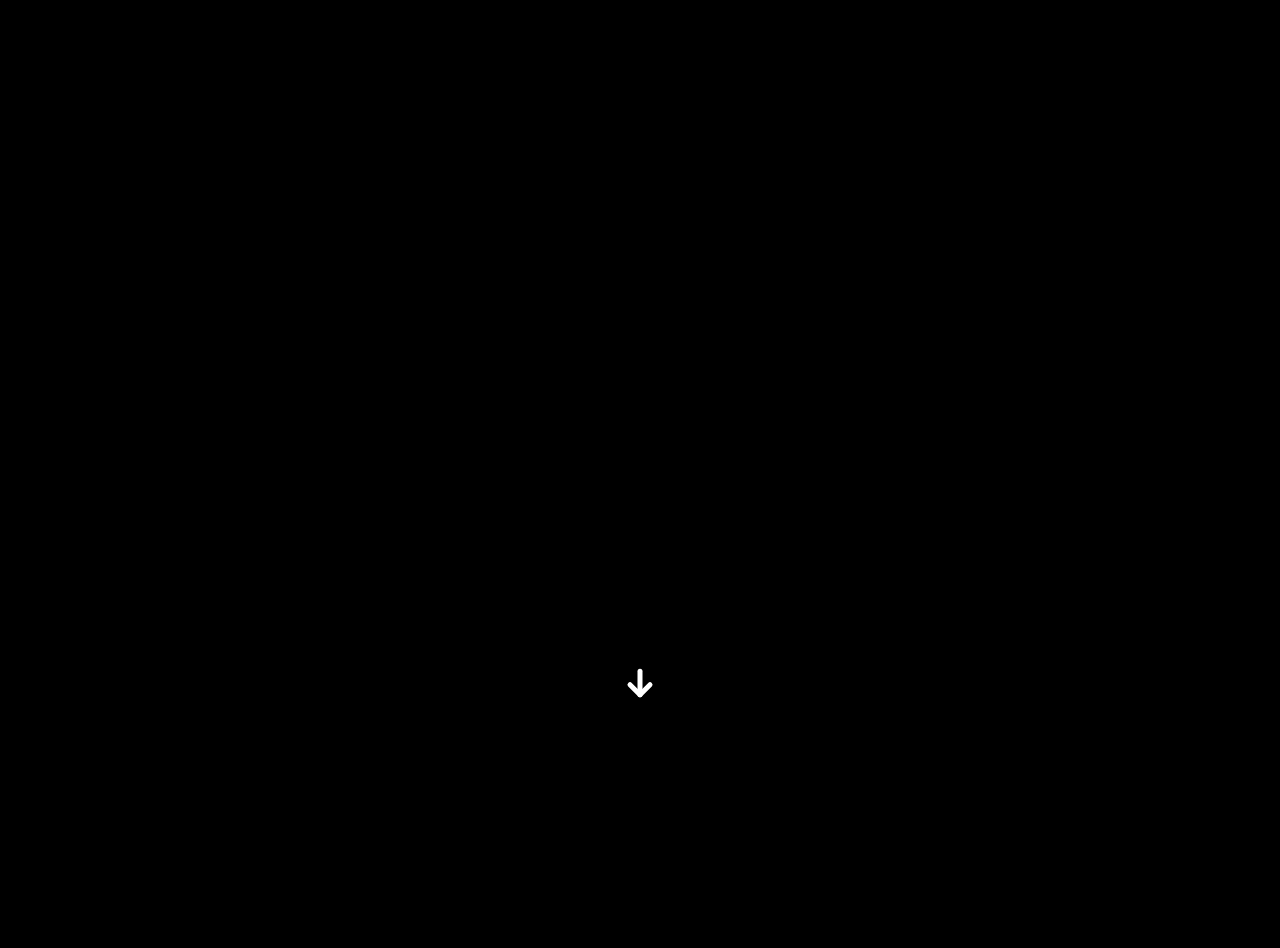
<file: index.html>
<!DOCTYPE html>
<html lang="en">
<head>
  <meta charset="UTF-8" />
  <meta name="viewport" content="width=device-width, initial-scale=1" />
  <title>My Drone Portfolio</title>
  <link rel="stylesheet" href="styles.css" />
</head>
<body>

  <main class="snap-container" id="mainContent">

    <!-- Section 1: Hero -->
   <section class="snap-section hero" aria-label="Hero Section">
  <video class="bg-video" autoplay muted loop playsinline preload="auto" src="https://ia903103.us.archive.org/5/items/background_20250714/background.ia.mp4"></video>

  <div class="overlay"></div>
  <div class="content" role="banner">
    <h1>Aerial Perspectives Reimagined with <br><strong></strong>TOURIO</strong></h1>
    <p>Let the drone footage make your day better</p>
    <!-- Down arrow -->
    <div class="scroll-down-arrow" aria-label="Scroll Down" role="button" tabindex="0">
     <svg width="40" height="40" viewBox="0 0 24 24" fill="none" stroke="white" stroke-width="3" stroke-linecap="round" stroke-linejoin="round">
    <line x1="12" y1="5" x2="12" y2="19"></line>
    <polyline points="6 13 12 19 18 13"></polyline>
  </svg>
  </div>

  </div>
</section>


    <!-- Section 2: Showreel -->
    <section class="snap-section" aria-label="Showreel Section">
      <h2 class="reveal">Watch the Showreel</h2>

      <div class="video-wrapper reveal">
        <video controls preload="metadata" src="https://ia903103.us.archive.org/5/items/background_20250714/1.ia.mp4" aria-label="Showreel video 1"></video>
      </div>

      <p class="reveal">
        Experience a curated collection of my best aerial footage, showcasing breathtaking landscapes and dynamic cinematography.
      </p>
    </section>

    <!-- Section 3: Why Choose Me -->
    <section class="snap-section bg-gray" aria-label="Why Choose Me Section">
      <h2 class="reveal">Why Choose Me?</h2>
      <ul class="reveal">
        <li>Expert drone pilot with 1+ years of experience</li>
     <li>EASA Licensed drone pilot (<a href="https://www.easa.europa.eu/en/the-agency/faqs/about-easa" target="_blank" rel="noopener noreferrer">What is EASA</a>) </li>

        <li>Creative storytelling with every shot</li>
        <li>Fast delivery and Creative editing</li>
        

      </ul>
    </section>

<section class="snap-section bg-dark" aria-label="Gallery Section">
  <h2 class="reveal">Gallery</h2>

  <!-- 🎖️ Award-Winning Image Highlight -->
  <div class="gallery-award reveal">
    <img src="Assets/award winner.jpg" alt="Award-winning drone photo from Krems an der Donau, Austria" />
    <div class="award-caption">
      🏆 <strong>Winner</strong> – IMC Photography Contest 2024 
      <br />
      📍 Krems an der Donau, Austria
    </div>
  </div>
  <!-- More Gallery Button -->
<div class="more-gallery-btn-wrapper reveal">
  <a href="gallery.html" class="btn more-gallery-btn" aria-label="View Full Gallery">View Full Gallery</a>
</div>

</section>

    <!-- Section 5: Call to Action -->
    <section class="snap-section" aria-label="Contact Call to Action">
      <h2 class="reveal">Ready to Elevate Your Project?</h2>
      <a href="contact.html" class="btn reveal">Contact Me</a>
    </section>

  </main>

  <footer>
    &copy; 2025 Subhatha Senanayake. All rights reserved.
  </footer>

  <script src="scripts.js"></script>

</body>
</html>
</file>
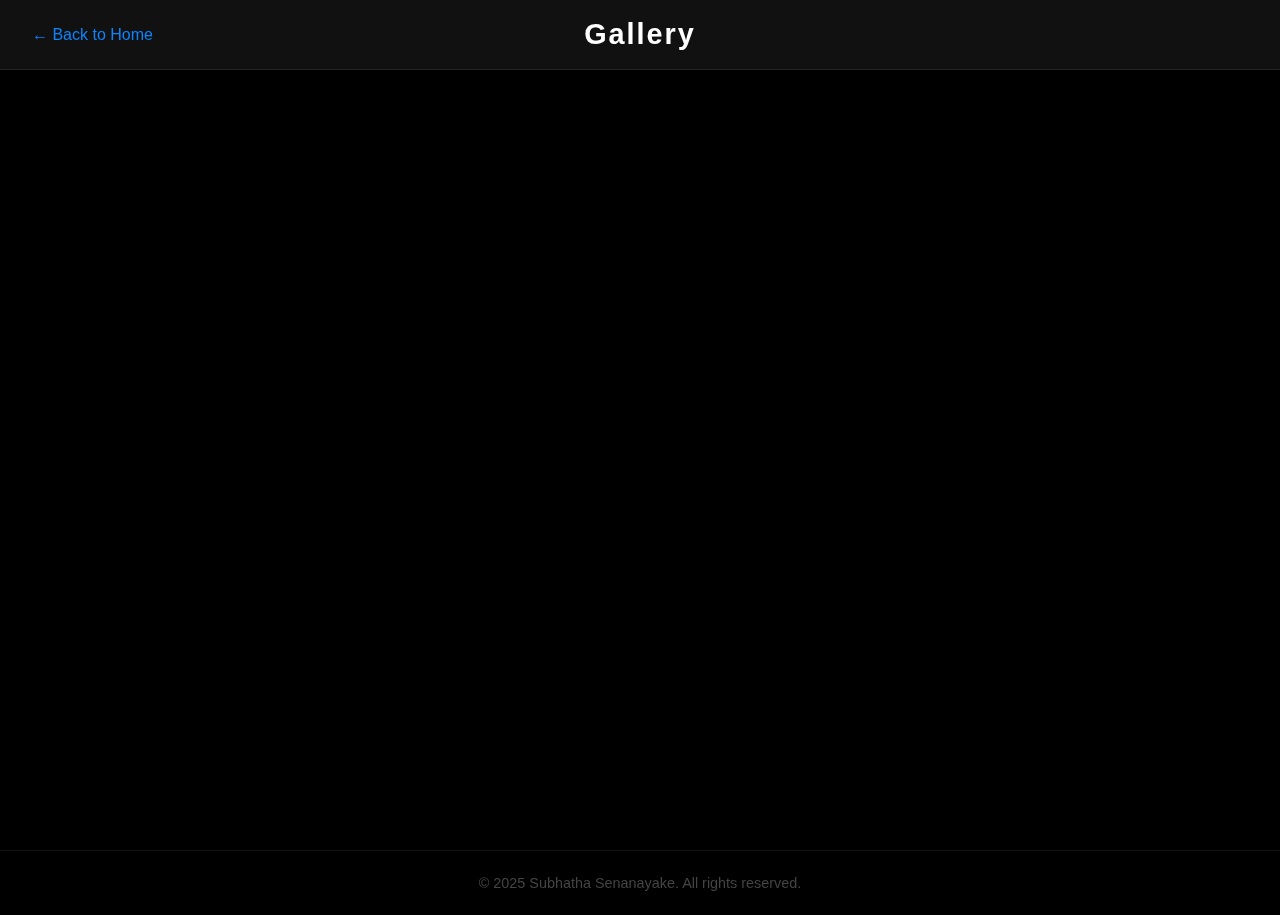
<file: gallery.html>
<!DOCTYPE html>
<html lang="en">
<head>
  <meta charset="UTF-8" />
  <meta name="viewport" content="width=device-width, initial-scale=1" />
  <title>Gallery</title>
  <style>
  
    *, *::before, *::after {
      box-sizing: border-box;
    }
    body, html {
      margin: 0; padding: 0;
      font-family: -apple-system, BlinkMacSystemFont, "Segoe UI", Roboto, Oxygen,
        Ubuntu, Cantarell, "Open Sans", "Helvetica Neue", sans-serif;
      background-color: #000;
      color: #f0f0f0;
      min-height: 100vh;
      display: flex;
      flex-direction: column;
      overflow-x: hidden;
    }

    .gallery-header {
      position: fixed;
      top: 0; left: 0; right: 0;
      height: 70px;
      background: rgba(20, 20, 20, 0.85);
      backdrop-filter: saturate(180%) blur(12px);
      -webkit-backdrop-filter: saturate(180%) blur(12px);
      border-bottom: 1px solid #222;
      z-index: 1000;
      display: flex;
      align-items: center;
      justify-content: center;
      padding: 0 2rem;
      gap: 1rem;
    }

    .gallery-header h1 {
      font-weight: 600;
      font-size: 1.8rem;
      letter-spacing: 2px;
      color: #fff;
      margin: 0;
      text-align: center;
      flex: 1;
      user-select: none;
      position: absolute;
      left: 50%;
      transform: translateX(-50%);
    }

    .back-link {
      font-weight: 500;
      color: #0a84ff;
      text-decoration: none;
      font-size: 1rem;
      transition: color 0.3s ease;
      position: absolute;
      left: 2rem;
      user-select: none;
    }

    .back-link:hover,
    .back-link:focus {
      color: #66a3ff;
      outline: none;
      text-decoration: underline;
    }

    .gallery-wrapper {
      margin: 90px auto 2rem;
      max-width: 1200px;
      padding: 0 2rem;
      display: grid;
      grid-template-columns: repeat(auto-fill, minmax(320px, 1fr));
      gap: 2rem;
    }

    .media-card {
      display: flex;
      flex-direction: column;
      gap: 0.5rem;
      border-radius: 12px;
      overflow: hidden;
      background-color: #121212;
      box-shadow: 0 8px 20px rgba(0, 0, 0, 0.8);
      transition: transform 0.3s ease;
    }

    .media-card:hover,
    .media-card:focus-within {
      box-shadow: 0 20px 40px rgb(10 132 255 / 0.8);
      transform: translateY(-6px);
      outline: none;
    }

    .media-card video {
      width: 100%;
      height: auto;
      display: block;
      border-radius: 18px;
      background: #000;
    }

    .video-title {
      font-weight: 600;
      font-size: 1.1rem;
      color: #eee;
      letter-spacing: 1.5px;
      text-align: center;
      user-select: none;
      padding: 0 0.5rem;
    }
    
    .reveal {
      opacity: 0;
      transform: translateY(20px);
      animation: fadeInUp 0.6s ease forwards;
      animation-delay: 0.3s;
    }

    @keyframes fadeInUp {
      to {
        opacity: 1;
        transform: translateY(0);
      }
    }

    footer {
      text-align: center;
      color: #444;
      font-size: 0.9rem;
      padding: 1.5rem 1rem;
      user-select: none;
      border-top: 1px solid #111;
      background: #;
    }
    
    @media (max-width: 768px) {
      .gallery-wrapper {
        grid-template-columns: 1fr;
        padding: 0 1rem;
        gap: 1.2rem;
      }

      .gallery-header h1 {
        font-size: 1.4rem;
        letter-spacing: 1px;
      }

      .back-link {
        font-size: 0.9rem;
        left: 1rem;
      }

      .video-title {
        font-size: 1rem;
        padding-bottom: 0.8rem;
      }
    }
  </style>
</head>
<body class="gallery-page">

  <header class="gallery-header">
    <a href="index.html" class="back-link" aria-label="Go Back Home">← Back to Home</a>
    <h1>Gallery</h1>
  </header>

  <main class="gallery-wrapper" aria-label="Drone video gallery">

    <div class="media-card reveal" tabindex="0">
      <video controls preload="metadata" aria-label="Video titled Snow Edited Part 2">
        <source src="https://ia903103.us.archive.org/5/items/background_20250714/snow edited part 2.mp4" type="video/mp4" />
        Sorry, your browser does not support embedded videos.
      </video>
      <p class="video-title">Snow in Liepaja, Latvia</p>
    </div>

    <div class="media-card reveal" tabindex="0">
      <video controls preload="metadata" aria-label="Video titled Krems 2">
        <source src="https://ia903103.us.archive.org/5/items/background_20250714/krems 2.mp4" type="video/mp4" />
        Sorry, your browser does not support embedded videos.
      </video>
      <p class="video-title">Somewhere in Austria</p>
    </div>

    <div class="media-card reveal" tabindex="0">
      <video controls preload="metadata" aria-label="Video titled Krems 3">
        <source src="https://ia800904.us.archive.org/17/items/krems-city/krems%20city.mp4" type="video/mp4" />
        Sorry, your browser does not support embedded videos.
      </video>
      <p class="video-title">The Krems city</p>
    </div>

    <div class="media-card reveal" tabindex="0">
      <video controls preload="metadata" aria-label="Video titled Krems 4">
        <source src="https://ia903103.us.archive.org/5/items/background_20250714/krems 4.mp4" type="video/mp4" />
        Sorry, your browser does not support embedded videos. 
      </video>
      <p class="video-title">Krems an der donau, Austria</p>
    </div>

    <div class="media-card reveal" tabindex="0">
      <video controls preload="metadata" aria-label="Video titled Krems 5">
        <source src="https://ia903103.us.archive.org/5/items/background_20250714/krems 5.mp4" type="video/mp4" />
        Sorry, your browser does not support embedded videos.
      </video>
      <p class="video-title">Donau river, Krems, Austria</p>
    </div>

    <div class="media-card reveal" tabindex="0">
      <video controls preload="metadata" aria-label="Video titled Krems 9">
        <source src="https://ia903103.us.archive.org/5/items/background_20250714/krems 9.mp4" type="video/mp4" />
        Sorry, your browser does not support embedded videos.
      </video>
      <p class="video-title">Upper Austrian Village Vibes Part 3</p>
    </div>

    <div class="media-card reveal" tabindex="0">
      <video controls preload="metadata" aria-label="Video titled Rotating">
        <source src="https://ia903103.us.archive.org/5/items/background_20250714/rotating.mp4" type="video/mp4" />
        Sorry, your browser does not support embedded videos.
      </video>
      <p class="video-title">A roundabout</p>
    </div>

  </main>

  <footer>
    &copy; 2025 Subhatha Senanayake. All rights reserved.
  </footer>

  <script src="scripts.js"></script>
</body>
</html>
</file>
<file: styles.css>
/* === Base Reset & Global === */
*, *::before, *::after {
  box-sizing: border-box;
}

body, html {
  margin: 0;
  padding: 0;
  height: 100%;
  font-family: -apple-system, BlinkMacSystemFont, "Segoe UI", Roboto, Oxygen,
    Ubuntu, Cantarell, "Open Sans", "Helvetica Neue", sans-serif;
  background-color: #000;
  color: #eee;
  overflow-x: hidden;
  scroll-behavior: smooth;
}

/* === Snap Scrolling === */
main.snap-container {
  height: 100vh;
  scroll-snap-type: y mandatory;
  overflow-y: scroll;
  -webkit-overflow-scrolling: touch;
}

section.snap-section {
  scroll-snap-align: start;
  height: 100vh;
  display: flex;
  flex-direction: column;
  justify-content: center;
  align-items: center;
  padding: 0 2rem;
  position: relative;
  text-align: center;
  overflow: hidden;
}

/* === Hero Section === */
section.hero {
  position: relative;
  color: white;
}

section.hero video.bg-video {
  position: absolute;
  top: 50%;
  left: 50%;
  width: 100vw;
  height: 100vh;
  object-fit: cover;
  transform: translate(-50%, -50%);
  z-index: 0;
  pointer-events: none;
  user-select: none;
}

section.hero .overlay {
  position: absolute;
  inset: 0;
  background: rgba(0, 0, 0, 0.6);
  z-index: 1;
}

section.hero .content {
  position: relative;
  z-index: 2;
  max-width: 720px;
  padding: 0 1rem;

  display: flex;
  flex-direction: column;
  align-items: center;
  justify-content: center;
  text-align: center;

  height: 100vh;
  position: relative;
}

section.hero h1 {
  font-weight: 900;
  font-size: clamp(2.5rem, 8vw, 5rem);
  margin: 0 0 1rem 0;
  line-height: 1.1;
  letter-spacing: -0.03em;
  opacity: 0;
  transform: translateY(20px);
  animation: fadeUp 1s forwards;
}

section.hero p {
  font-weight: 400;
  font-size: clamp(1rem, 2vw, 1.5rem);
  color: #ccc;
  margin: 0 0 2rem 0;
  opacity: 0;
  transform: translateY(20px);
  animation: fadeUp 1s 0.3s forwards;
}

.btn {
  display: inline-block;
  font-weight: 700;
  font-size: 1.15rem;
  padding: 1rem 3rem;
  background: linear-gradient(90deg, #0071e3, #003b8a);
  color: white;
  border-radius: 40px;
  text-decoration: none;
  box-shadow: 0 10px 20px rgb(0 113 227 / 0.5);
  transition: background 0.4s ease, box-shadow 0.3s ease;
}

.btn:hover,
.btn:focus {
  background: linear-gradient(90deg, #005bb5, #001f4d);
  box-shadow: 0 15px 30px rgb(0 91 181 / 0.7);
  outline: none;
}


/* === Reveal Animation === */
.reveal {
  opacity: 0;
  transform: translateY(20px);
  transition: opacity 0.8s ease-out, transform 0.8s ease-out;
}
.reveal.active {
  opacity: 1;
  transform: translateY(0);
}


/* === Typography & Layout === */
h2 {
  font-weight: 900;
  font-size: clamp(2rem, 5vw, 3rem);
  margin-bottom: 1rem;
  letter-spacing: -0.02em;
}

p, ul {
  font-weight: 400;
  color: #bbb;
  max-width: 640px;
  margin-left: auto;
  margin-right: auto;
  font-size: clamp(1rem, 2vw, 1.2rem);
  line-height: 1.5;
}

ul {
  list-style: inside disc;
}

ul li {
  margin-bottom: 0.75rem;
}

section.bg-gray {
  background-color: #111;
}

.btn {
  cursor: pointer;
  user-select: none;
}

/* === Responsive Media === */
@media (max-width: 600px) {
  section.hero h1 {
    font-size: 3rem;
  }

  section.hero p {
    font-size: 1rem;
  }

  section.hero a.btn {
    padding: 0.8rem 2.5rem;
  }
}

/* === Animations === */
@keyframes fadeUp {
  to {
    opacity: 1;
    transform: translateY(0);
  }
}

/* === Video Wrapper (Generic) === */
.video-wrapper {
  width: 100%;
  max-width: 1300px;
  aspect-ratio: 16 / 9;
  margin-bottom: 2rem;
  overflow: hidden;
  border-radius: 12px;
  box-shadow: 0 10px 30px rgb(0 0 0 / 0.8);
  background: #000;
}

.video-wrapper video {
  width: 100%;
  height: 100%;
  object-fit: cover;
  border-radius: 12px;
  display: block;
}

/* === Footer === */
footer {
  background-color: #111;
  color: #666;
  text-align: center;
  padding: 1rem 2rem;
  font-size: 0.9rem;
  user-select: none;
}

/* === Gallery Section === */
section.bg-dark {
  background-color: #000;
}

/* Award-Winning Highlight */
.gallery-award {
  max-width: 960px;
  margin: 3rem auto 2rem;
  text-align: center;
}

.gallery-award img {
  width: 100%;
  border-radius: 16px;
  box-shadow: 0 15px 40px rgba(255, 215, 0, 0.3); /* golden glow */
  transition: transform 0.4s ease, box-shadow 0.4s ease;
}

.gallery-award img:hover {
  transform: scale(1.02);
  box-shadow: 0 20px 50px rgba(255, 215, 0, 0.5);
}

.award-caption {
  margin-top: 1rem;
  color: #ffdf00;
  font-weight: 600;
  font-size: 1.1rem;
  line-height: 1.4;
  font-style: italic;
}

/* Classic Gallery Grid */
.gallery-grid {
  display: grid;
  grid-template-columns: repeat(auto-fit, minmax(240px, 1fr));
  gap: 1.5rem;
  padding: 2rem;
  max-width: 1200px;
  margin: 0 auto;
}

.gallery-grid img {
  width: 100%;
  height: auto;
  border-radius: 10px;
  object-fit: cover;
  box-shadow: 0 8px 20px rgba(0, 0, 0, 0.6);
  transition: transform 0.3s ease, box-shadow 0.3s ease;
}

.gallery-grid img:hover {
  transform: scale(1.03);
  box-shadow: 0 12px 30px rgba(0, 0, 0, 0.8);
}

/* Horizontal Rolex-Style Gallery */
.gallery-scroll {
  display: flex;
  gap: 2rem;
  overflow-x: auto;
  scroll-snap-type: x mandatory;
  scroll-padding: 2rem;
  padding: 2rem;
  margin-top: 2rem;
  -webkit-overflow-scrolling: touch;
}

.gallery-scroll::-webkit-scrollbar {
  display: none;
}

.media-card {
  flex: 0 0 auto;
  width: 80vw;
  max-width: 720px;
  scroll-snap-align: center;
  border-radius: 16px;
  overflow: hidden;
  box-shadow: 0 10px 30px rgba(0, 0, 0, 0.6);
  background: #000;
  transition: transform 0.3s ease;
}

.media-card:hover {
  transform: scale(1.02);
}

.media-card img,
.media-card video {
  width: 100%;
  height: auto;
  display: block;
  object-fit: cover;
  border-radius: 16px;
}

/* Misc Gallery Item Styling */
.gallery-item {
  max-width: 720px;
  margin: 2rem auto;
  text-align: center;
}

.gallery-item img {
  width: 100%;
  border-radius: 12px;
  box-shadow: 0 10px 25px rgba(0, 0, 0, 0.8);
  transition: transform 0.4s ease;
}

.gallery-item img:hover {
  transform: scale(1.02);
}

.gallery-item .caption {
  margin-top: 0.75rem;
  font-size: 1rem;
  color: #ccc;
  font-style: italic;
}

.media-wrapper {
  width: 100%;
  overflow: hidden;
  border-radius: 12px;
  box-shadow: 0 10px 25px rgba(0, 0, 0, 0.6);
  background: #000;
  transition: transform 0.3s ease;
}

.media-wrapper:hover {
  transform: scale(1.02);
}

.media-wrapper img,
.media-wrapper video {
  width: 100%;
  height: auto;
  display: block;
  border-radius: 12px;
  object-fit: cover;
}
/* ----- More Gallery Button Styling ----- */
.more-gallery-btn-wrapper {
  text-align: center;
  margin-top: 2rem;
}
.more-gallery-btn {
  background: #fff;
  color: #000;
  padding: 1rem 2rem;
  border-radius: 999px;
  font-weight: bold;
  transition: all 0.3s ease;
}
.more-gallery-btn:hover {
  background: #ccc;
  color: #111;
}

/* ----- Gallery Page Styles ----- */
.gallery-page {
  background: #111;
  color: #fff;
  font-family: sans-serif;
}
.gallery-header {
  text-align: center;
  padding: 2rem;
  background: #000;
  position: sticky;
  top: 0;
  z-index: 100;
}
.gallery-header h1 {
  margin: 0.5rem 0 0;
}
.back-link {
  color: #aaa;
  text-decoration: none;
  font-size: 1rem;
}
.back-link:hover {
  color: #fff;
}

/* ----- Media Cards Layout ----- */
.gallery-wrapper {
  padding: 2rem;
  display: flex;
  flex-direction: column;
  gap: 2rem;
}
.media-card {
  background: #000;
  border-radius: 12px;
  overflow: hidden;
  box-shadow: 0 8px 24px rgba(255, 255, 255, 0.1);
}
.media-card img,
.media-card video {
  width: 100%;
  height: auto;
  display: block;
  border-radius: 12px;
}
.scroll-down-arrow {
  margin: 30px auto 0;
  width: 40px;
  height: 40px;
  cursor: pointer;
  animation: bounce 2s infinite;
  display: flex;
  justify-content: center;
  align-items: center;
}

@keyframes bounce {
  0%, 20%, 50%, 80%, 100% {
    transform: translateY(0);
  }
  40% {
    transform: translateY(10px);
  }
  60% {
    transform: translateY(5px);
  }
}

@media (max-width: 768px) {
  /* Reduce padding for smaller devices */
  section.snap-section {
    padding: 0 1rem;
  }

  /* Scale hero content */
  section.hero h1 {
    font-size: clamp(2rem, 7vw, 3rem);
  }

  section.hero p {
    font-size: clamp(0.9rem, 4vw, 1.1rem);
    margin-bottom: 1.5rem;
  }

  .btn {
    font-size: 1rem;
    padding: 0.9rem 2rem;
  }

  /* Gallery grid single column */
  .gallery-grid {
    grid-template-columns: 1fr;
    padding: 1rem;
    gap: 1rem;
  }

  .media-card {
    width: 90vw;
  }

  /* Image and media responsiveness */
  .gallery-item img,
  .gallery-award img,
  .media-wrapper img,
  .media-card img,
  .media-card video {
    border-radius: 8px;
  }

  /* Scroll gallery tighter spacing */
  .gallery-scroll {
    gap: 1rem;
    padding: 1rem;
  }

  /* Footer padding */
  footer {
    padding: 1rem;
    font-size: 0.8rem;
  }

  /* Sticky header spacing */
  .gallery-header {
    padding: 1rem;
  }

  .gallery-header h1 {
    font-size: 1.5rem;
  }

  .back-link {
    font-size: 0.9rem;
  }

  /* Scroll arrow margin adjustment */
  .scroll-down-arrow {
    margin-top: 1rem;
    width: 30px;
    height: 30px;
  }
}
.btn {
  touch-action: manipulation;
  min-height: 48px;
  min-width: 48px;
}
</file>
